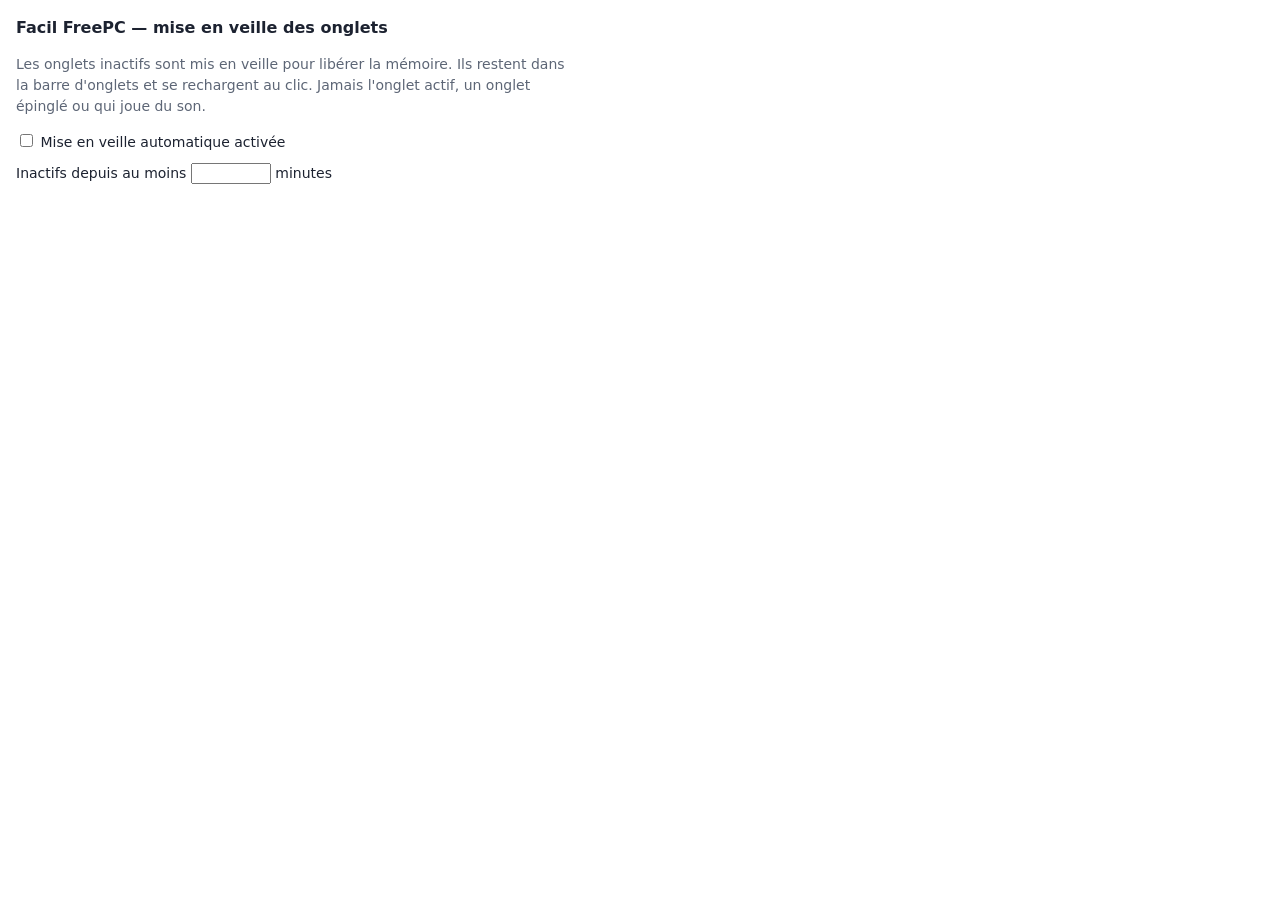
<file: extensions/firefox/options.html>
<!doctype html>
<html lang="fr">
<head>
  <meta charset="utf-8">
  <title>Facil FreePC</title>
  <link rel="stylesheet" href="options.css">
</head>
<body>
  <h1>Facil FreePC — mise en veille des onglets</h1>
  <p class="muted">Les onglets inactifs sont mis en veille pour libérer la mémoire. Ils restent dans la barre
    d'onglets et se rechargent au clic. Jamais l'onglet actif, un onglet épinglé ou qui joue du son.</p>
  <label class="row"><input type="checkbox" id="enabled"> Mise en veille automatique activée</label>
  <label class="row">Inactifs depuis au moins
    <input type="number" id="minutes" min="5" max="1440" step="5"> minutes</label>
  <p id="stats" class="muted"></p>
  <p id="saved" class="muted" aria-live="polite"></p>
  <script src="policy.js"></script>
  <script src="options.js"></script>
</body>
</html>
</file>
<file: extensions/firefox/options.css>
body { font: 14px/1.5 system-ui, sans-serif; margin: 16px; max-width: 560px; color: #1c2230; }
h1 { font-size: 16px; margin: 0 0 8px; }
.muted { color: #5d6676; }
.row { display: block; margin: 10px 0; }
input[type="number"] { width: 72px; }
@media (prefers-color-scheme: dark) {
  body { background: #1b2029; color: #e6e9ef; }
  .muted { color: #9aa3b2; }
}
</file>
